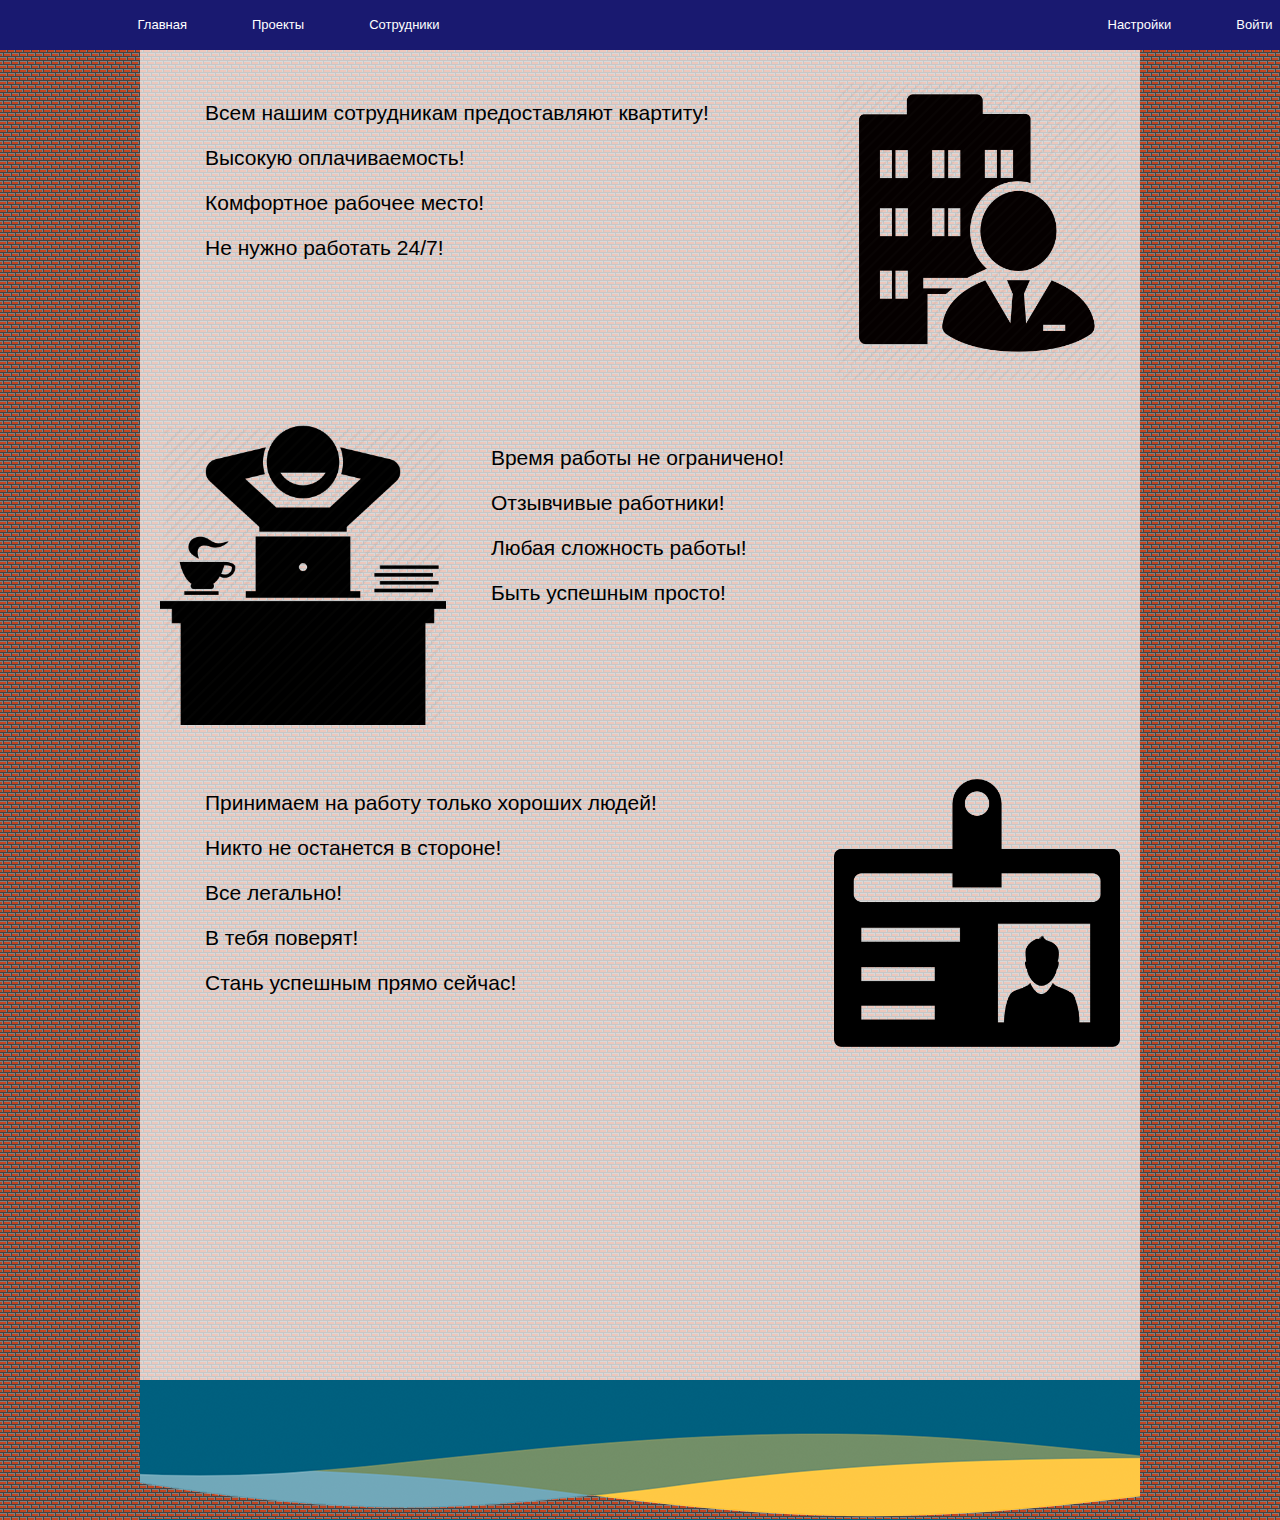
<file: index.html>
<!DOCTYPE html>
<html leng="ua">
<head>
	<title>Компанія</title>
	<link rel="icon" type="png" href="img/icon.png">
	<meta charset="utf-8">
	<link rel="stylesheet" type="text/css" href="css/menu.css">
	<link rel="stylesheet" type="text/css" href="css/main.css">
</head>
<body>
	<header>
		<div class="header">
			<div class="img icon-m"></div>
			<div class="menu1">
				<nav>
					<ul>
						<li>
							<a href="index.html">Главная</a>
						</li>
						<li>
							<a href="404.html">Проекты</a>
						</li>
						<li>
							<a href="sotrudnici.html">Сотрудники</a>
						</li>
					</ul>
				</nav>
			</div>
			<div class="menu2">
				<nav>
					<ul>
						<li>
							<a href="">Настройки</a>
						</li>
						<li>
							<a href="">Войти</a>
						</li>
					</ul>
				</nav>
			</div>
		</div>
	</header>
	<main>
		<div class="main">
			<div class="wh">	
				<div class="text">
					<p>Всем нашим сотрудникам предоставляют квартиту!</p>
					<p>Высокую оплачиваемость!</p>
					<p>Комфортное рабочее место!</p>
					<p>Не нужно работать 24/7!</p>
				</div>
				<div class="bcg m1"></div>
			</div>
			<br>
			<br>
			<br>
			<div class="wh">	
				<div class="bcg m2"></div>
				<div class="text">
					<p>Время работы не ограничено!</p>
					<p>Отзывчивые работники!</p>
					<p>Любая сложность работы!</p>
					<p>Быть успешным просто!</p>
				</div>
			</div>
			<br>
			<br>
			<br>
			<div class="wh">	
				<div class="text">
					<p>Принимаем на работу только хороших людей!</p>
					<p>Никто не останется в стороне!</p>
					<p>Все легально!</p>
					<p>В тебя поверят!</p>
					<p>Стань успешным прямо сейчас!</p>
				</div>
				<div class="bcg m3"></div>
			</div>
		</div>
	</main>
	<footer>
		<div class="footer">
			
		</div>
	</footer>
</body>
</html>
</file>
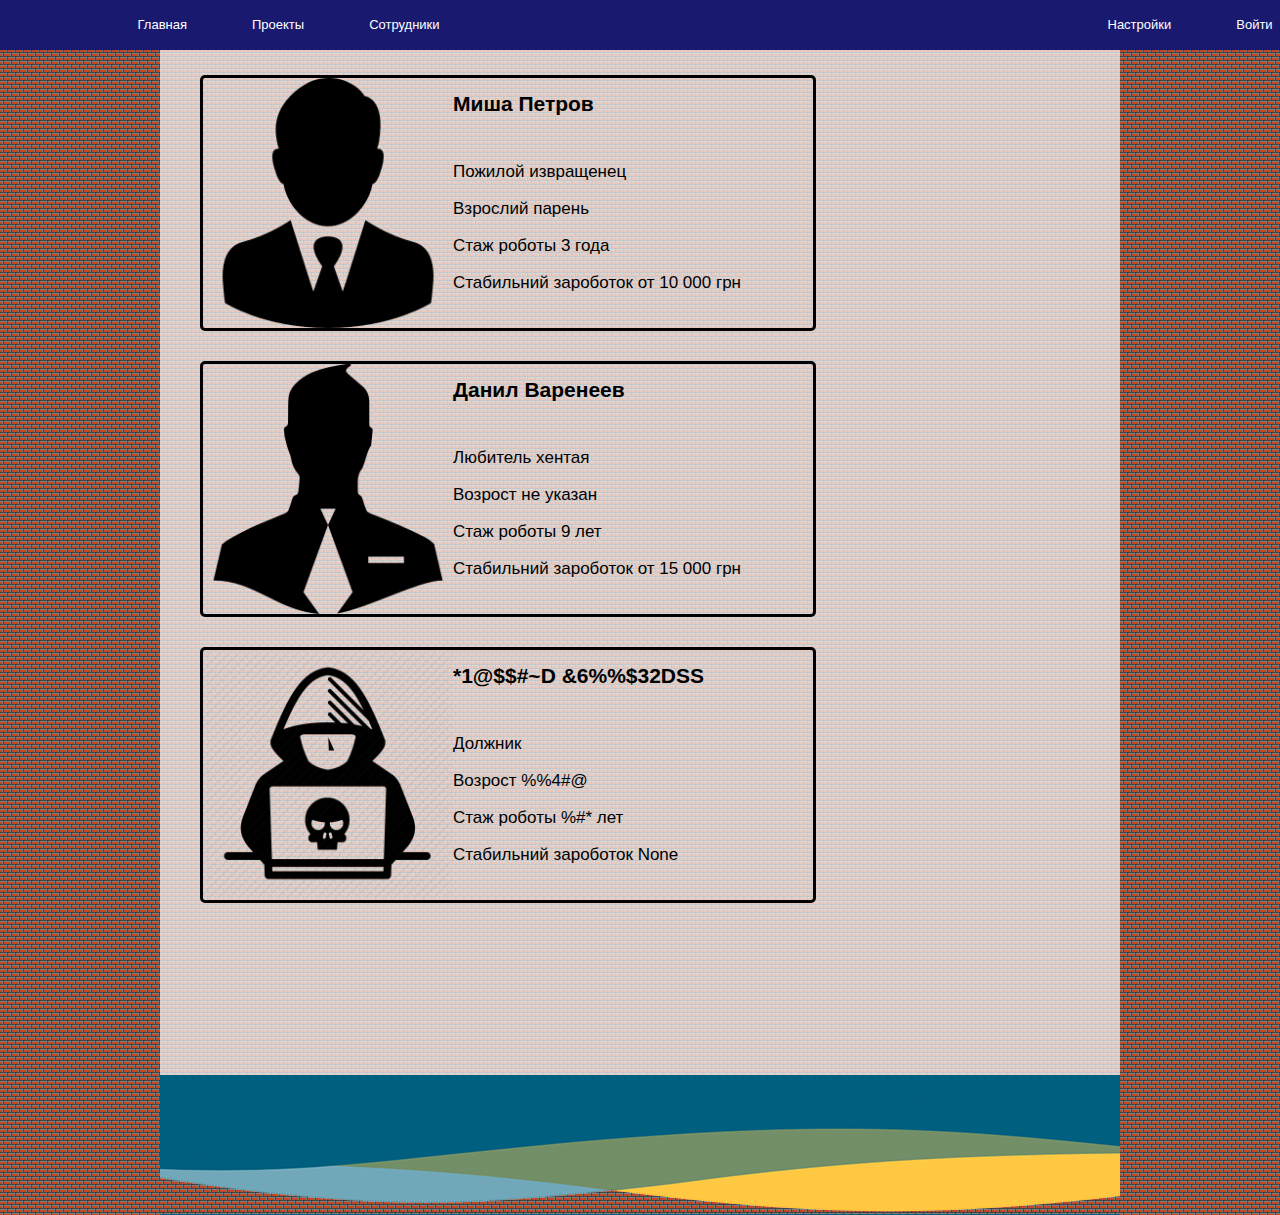
<file: sotrudnici.html>
<!DOCTYPE html>
<html leng="ua">
<head>
	<title>Сотрудники</title>
	<meta charset="utf-8">
	<link rel="icon" type="png" href="img/sss-icon.png">
	<link rel="stylesheet" type="text/css" href="css/menu.css">
	<link rel="stylesheet" type="text/css" href="css/sss.css">
</head>
<body>
<header>
		<div class="header">
			<div class="img icon-m"></div>
			<div class="menu1">
				<nav>
					<ul>
						<li>
							<a href="index.html">Главная</a>
						</li>
						<li>
							<a href="404.html">Проекты</a>
						</li>
						<li>
							<a href="sotrudnici.html">Сотрудники</a>
						</li>
					</ul>
				</nav>
			</div>
			<div class="menu2">
				<nav>
					<ul>
						<li>
							<a href="">Настройки</a>
						</li>
						<li>
							<a href="">Войти</a>
						</li>
					</ul>
				</nav>
			</div>
		</div>
	</header>
	<main>
		<div class="main">
			<div class="man1">
				<div class="bcg m1"></div>
				<div class="text">
					<h1>Миша Петров</h1>	
					<br>
					<p>Пожилой извращенец</p>
					<p>Взрослий парень</p>
					<p>Стаж роботы 3 года</p>
					<p>Стабильний зароботок от 10 000 грн</p>
					<p></p>
				</div>
			</div>
			<br>
			<br>
			<div class="man2">
				<div class="bcg m2"></div>
				<div class="text">
					<h1>Данил Варенеев</h1>	
					<br>
					<p>Любитель хентая</p>
					<p>Возрост не указан</p>
					<p>Стаж роботы 9 лет</p>
					<p>Стабильний зароботок от 15 000 грн</p>
					<p></p>
				</div>
			</div>
			<br>
			<br>
			<div class="man3">
				<div class="bcg m3"></div>
				<div class="text">
					<h1>*1@$$#~D &6%%$32DSS</h1>	
					<br>
					<p>Должник</p>
					<p>Возрост %%4#@</p>
					<p>Стаж роботы %#* лет</p>
					<p>Стабильний зароботок None</p>
					<p></p>
				</div>
			</div>
		</div>
	</main>
	<footer>
		<div class="footer"></div>
	</footer>
</body>
</html>
</file>
<file: css/menu.css>
* {
	font-family: Arial, sans-serif;
	font-size: 13px;
	text-decoration: none;
	color: white;
}
body {
	/*background-image: linear-gradient(#4682B4, #7FFFD4);*/
	background-image: url(../img/bg.png);
	background-size: 5%;
}
body, .main, .footer {
	margin: 0 auto;
}
.header {
	position: fixed;
	width: 100%;
	height: 50px;
	background-color: #191970;
	display: flex;
	flex-direction: space-between;
}
.menu1 {
	margin-left: 105px;
}
nav	{
	width: 840px;
	margin: 0 auto;
	z-index: 1;
}
nav:before {
	content: '';
	display: block;
	height: 50px;
	width: 100%;
	background-color: #191970;
	position: absolute;
	left: 0;
	z-index: -2;
}
ul {
	margin: 0;
	padding: 0;
	list-style: none;
	height: 50px;
}
ul li {
	float: left;
}
ul li a {
	display: block;
	height: 50px;
	margin: 0 2.5px;
	padding: 0 30px;
	transform: uppercase;
	text-decoration: none;
	line-height: 50px;
	z-index: 2;
}
ul li a:hover {
	background-color: #9932CC;
	opacity: 0.8;
	transition: 0.65s;
}
.menu2 {
	margin-left: 130px;
} 
.footer {
	background-image: url(../img/footer.png);
	width: 960px;
	height: 140px;
}
</file>
<file: css/main.css>
.main {
	padding: 20px;
	padding-top: 80px;
	width: 960px;
	height: 1280px;
	margin: 0 auto;
	/*background-image: linear-gradient(#a8eff7, #88b6f7);*/
	background-color: rgba(255,255,255,0.7);
}
.wh{
	height: 300px;
	width: 960px;
	display: flex;
	justify-content: space-between;
}
.text {
	font-size: 17px;
	width: 660px;
	margin-left: 45px;
}
p {
	font-size: 21px;
	color: black;
}
.bcg {
	background-size: 100%;
	width: 300px;
	height: 300px;
}
.m1 {
	background-image: url(../img/workhappy2.png);
}
.m2 {
	background-image: url(../img/workhappy1.png);
}
.m3 {
	background-image: url(../img/priem.png);
	height: 280px;
}
.psb {
	margin: 0 auto;
}
.footer {
	width: 1000px;
}
</file>
<file: css/sss.css>
.main {
	padding-top: 75px;
	width: 960px;
	height: 1000px;
	margin: 0 auto;
	/*background-image: linear-gradient(#a8eff7, #88b6f7);*/
	background-color: rgba(255,255,255,0.7);
}
.man1, .man2, .man3 {
	margin-left: 40px;
	border: solid;
	border-color: black;
	border-radius: 5px;
	display: flex;
	justify-content: space-between;
	height: 250px;
	width: 610px;
}
.bcg {
	background-size: 100%;
	height: 250px;
	width: 250px;
}
.m1 {
	background-image: url(../img/man1.png);
}
.m2 {
	background-image: url(../img/man2.png);
}
.m3 {
	background-image: url(../img/man3.png);
}

.text {
	height: 250px;
	width: 360px;
}
h1 {
	font-size: 21px;
}
.text, h1, p {
	color: black;
}
p {
	font-size: 17px;
}
</file>
